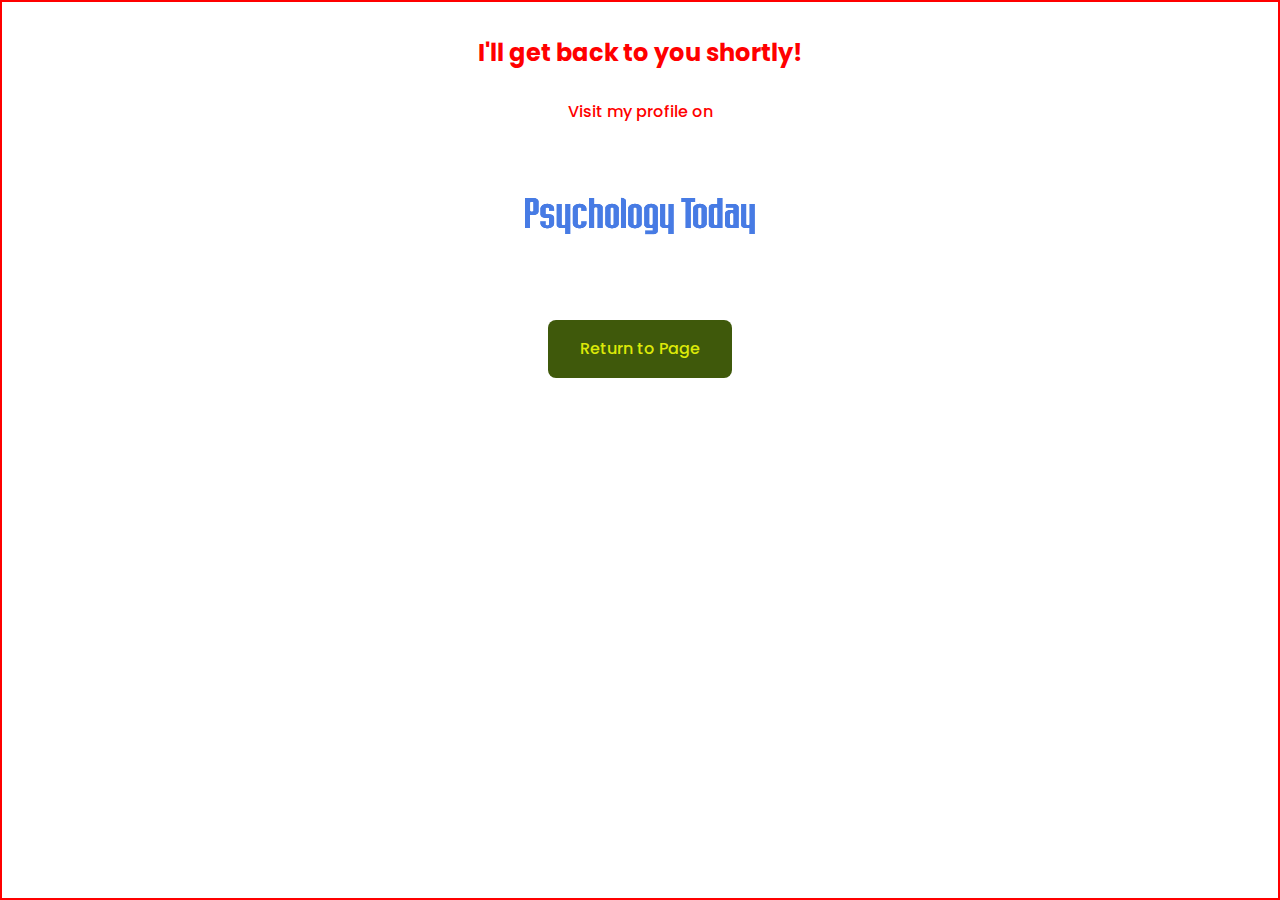
<file: thanks.html>
<!DOCTYPE html>
<html lang="en">

    <head>
        <meta charset="UTF-8">
        <meta http-equiv="X-UA-Compatible" content="IE=edge">
        <meta name="viewport" content="width=device-width, initial-scale=1.0">
        <title>Document</title>

        <!-- ===== CSS ===== -->
        <link rel="stylesheet" href="css/thanks.css">
    </head>

    <body>
        <section class="thanks section">
            <div class="thanks__container container">
                <h2>I'll get back to you shortly!</h2>

                <p>Visit my profile on </p>
                <a href="https://www.psychologytoday.com/us/therapists/savanna-altenor-baltimore-md/1118513"
                    class="pt__link">
                    <img src="/images/psychology-today-vector-logo.png" alt="" class="pt__vector">
                </a>

                <a href="./index.html" target="_self" class="return">Return to Page</a>

            </div>
        </section>

    </body>

</html>
</file>
<file: css/thanks.css>
/*===== GOOGLE FONTS =====*/
@import url("https://fonts.googleapis.com/css2?family=Poppins:wght@400;500;600;700&display=swap");

/*===== BASE =====*/
*,
::before,
::after {
    box-sizing: border-box;
}

html {
    scroll-behavior: smooth;
    min-width: 320px;
}

body {
    margin: 0;
    padding: 0;
    font-family: "Poppins", sans-serif;
    font-size: 1rem;
    font-weight: 500;
    background-color: var(--first-color-lighter);
    color: red;
    line-height: 1.6;
}

h1,
h2,
h3,
p {
    margin: 0;
}

p {
    line-height: 1rem;
}

h3 {
    font-weight: var(--font-semi-bold);
}

a {
    display: inline-block;
    background-color: #3f590b;
    color: #dce908;
    padding: 1rem 2rem;
    font-weight: var(--font-semi-bold);
    border-radius: 0.5rem;
    transition: 0.5s;
    text-decoration: none;
}

a:hover {
    color: ;
}

a:hover {
    background-color: #dce908;
    color: #3f590b;
}

.button {
}

.section {
}

.img-section {
    margin: 0 auto;
    height: ;
    width: 100vw;
}

h2 {
    margin: 2rem 0;
}
/*======= THANKS ========*/

.thanks {
    border: 2px solid red;
    height: 100vh;
    width: 100vw;
}
/* .thanks {
    background-image: url("/images/alexas_fotos-thank-you-2400-1600.jpg");
    background-position: 50% 50%;

    height: 100vh;
    width: 100vw;
} */

.thanks__container {
    margin: 0rem auto;
    /* position: absolute;
    top: 30%;
    left: 50%; */
    display: flex;
    align-items: center;
    flex-direction: column;
    justify-content: space-between;
}

.pt__link {
    background-color: transparent;
    margin: 2rem 0;
}
.pt__vector {
    height: 6rem;
    width: 15rem;
}

.return {
    margin-top: 2rem 0 10rem 0;
}
</file>
